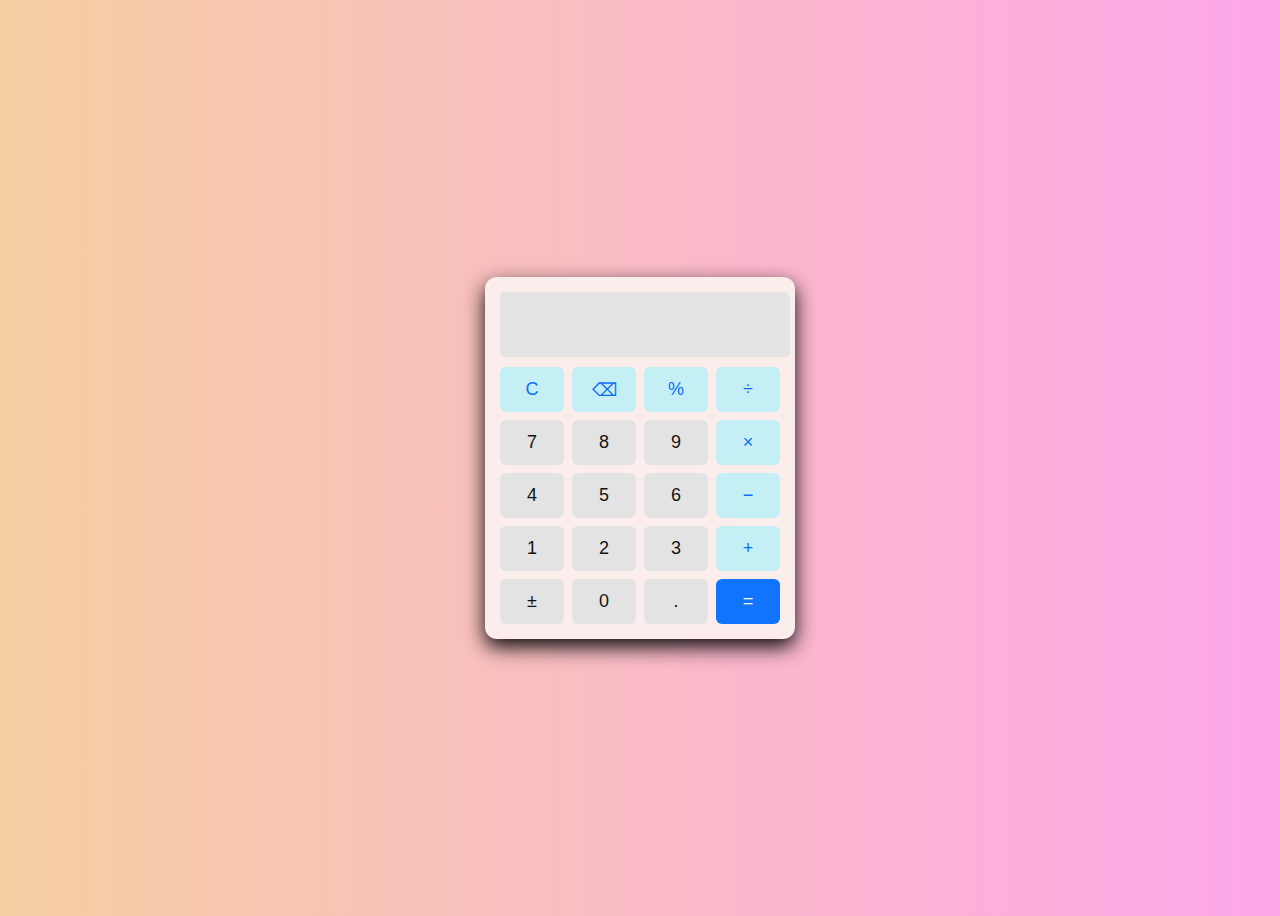
<file: CodeAlpha_calculator/index.html>
<!DOCTYPE html>
<html>
<head>
    <title>Advanced Calculator</title>
    <link rel="stylesheet" href="style.css">
</head>
<body>

<div class="calculator">
    <input type="text" id="display" disabled>

    <div class="buttons">
        <button onclick="clearDisplay()" class="action">C</button>
        <button onclick="backspace()" class="action">⌫</button>
        <button onclick="percentage()" class="action">%</button>
        <button onclick="appendValue('/')" class="operator">÷</button>

        <button onclick="appendValue('7')">7</button>
        <button onclick="appendValue('8')">8</button>
        <button onclick="appendValue('9')">9</button>
        <button onclick="appendValue('*')" class="operator">×</button>

        <button onclick="appendValue('4')">4</button>
        <button onclick="appendValue('5')">5</button>
        <button onclick="appendValue('6')">6</button>
        <button onclick="appendValue('-')" class="operator">−</button>

        <button onclick="appendValue('1')">1</button>
        <button onclick="appendValue('2')">2</button>
        <button onclick="appendValue('3')">3</button>
        <button onclick="appendValue('+')" class="operator">+</button>

        <button onclick="toggleSign()">±</button>
        <button onclick="appendValue('0')" class="zero">0</button>
        <button onclick="appendValue('.')">.</button>
        <button onclick="calculate()" class="equal">=</button>
    </div>
</div>

<script src="script.js"></script>
</body>
</html>
</file>
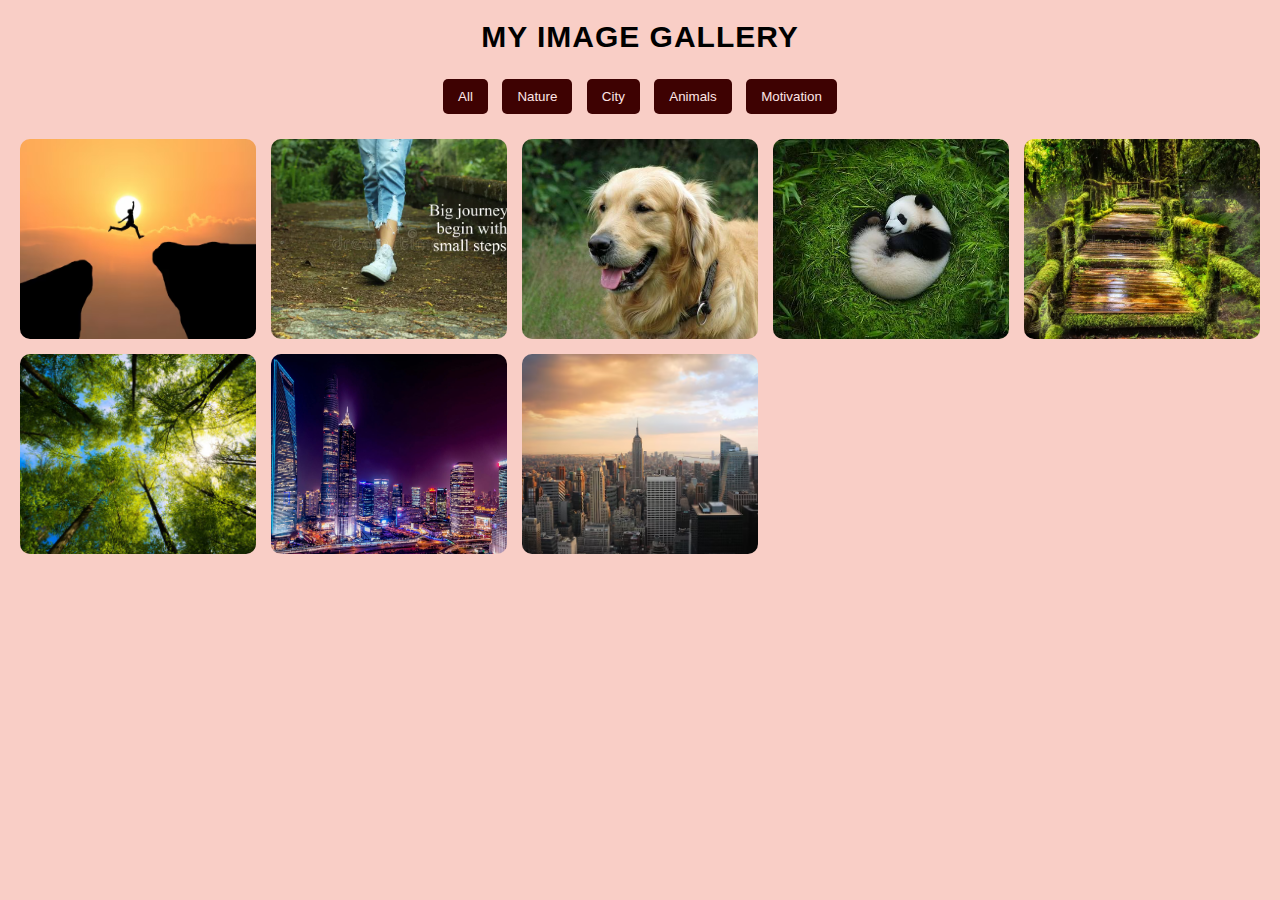
<file: CodeAlpha_image_gallery/index.html>
<!DOCTYPE html>
<html lang="en">
<head>
  <meta charset="UTF-8">
  <meta name="viewport" content="width=device-width, initial-scale=1.0">
  <title>Image Gallery</title>
  <link rel="stylesheet" href="style.css">
</head>
<body>

  <h1>My Image Gallery</h1>

  <!-- Filter Buttons -->
  <div class="filters">
    <button onclick="filterImages('all')">All</button>
    <button onclick="filterImages('nature')">Nature</button>
    <button onclick="filterImages('city')">City</button>
    <button onclick="filterImages('animals')">Animals</button>
    <button onclick="filterImages('motivation')">Motivation</button>
  </div>

  <!-- Image Gallery -->
  <div class="gallery">
    <img src="images/img1.jpg" class="nature" alt="Nature 1">
    <img src="images/img2.jpg" class="motivation" alt="Motivation 1">
    <img src="images/img3.jpg" class="animals" alt="Animal 1">
    <img src="images/img4.jpg" class="animals" alt="Animal 2">
    <img src="images/img5.jpg" class="nature" alt="Nature 2">
    <img src="images/img6.jpg" class="nature" alt="Nature 2">
    <img src="images/img7.jpg" class="city" alt="City 1">
    <img src="images/img8.jpg" class="city" alt="City 2">
  </div>

  <!-- Lightbox -->
  <div id="lightbox">
    <span id="close">&times;</span>
    <button id="prev">❮</button>
    <img id="lightbox-img">
    <button id="next">❯</button>
  </div>

  <script src="script.js"></script>
</body>
</html>
</file>
<file: CodeAlpha_calculator/style.css>
body {
    display: flex;
    justify-content: center;
    align-items: center;
    height: 100vh;
    background: linear-gradient(to right, #f5cea1, #fea7ea);
}

.calculator {
    width: 280px;
    background: #fceded;
    padding: 15px;
    border-radius: 12px;
    box-shadow: 0 8px 20px rgb(12, 11, 11);
}

#display {
    width: 100%;
    height: 55px;
    font-size: 24px;
    text-align: right;
    padding: 5px;
    margin-bottom: 10px;
    border-radius: 5px;
    border: none;

    background-color: #e5e4e4;   /* display background */
    color: #1c1c1c;              /* display text color */
}
/* Button grid */
.buttons {
    display: grid;
    grid-template-columns: repeat(4, 1fr);
    gap: 8px;
}

/* Base button style */
button {
    height: 45px;
    font-size: 18px;
    border: none;
    border-radius: 6px;
    cursor: pointer;
    transition: background-color 0.1s, transform 0.1s;
}
    /* Number buttons (0–9, .) */
button:not(.operator):not(.equal):not(.action) {
    background-color: #e4e3e3;   /* number button color */
    color: #141313;
}


/* Button press effect */
button:active {
    transform: scale(0.92);
}

/* Number buttons */
button:not(.operator):not(.equal):not(.action):active {
    background-color: #f3acfa;
}

/* Operator buttons click color */
.operator:active {
    background-color: #fab2fae2;
}

/* Equal button click color */
.equal:active {
    background-color: #87f88f;
}

/* Action buttons click color */
.action:active {
    background-color:  #faafcfee;
}

/* Operator base color */
.operator {
    background: #c1f0f6f1;
    color: rgb(14, 110, 255);
}

/* Equal base color */
.equal {
    background: #1174ff;
    color: white;
}

/* Action base color */
.action {
    background: #c1f0f6f1;
    color: rgb(14, 110, 255);

}

/* Zero button */
.zero {
    grid-column: span 1;
}
</file>
<file: CodeAlpha_image_gallery/style.css>
body {
  font-family: Arial, sans-serif;
  background: #f9cec6;
  margin: 0;
  text-align: center;
}

h1 {
  margin: 20px 0;
  color: #000000;
  font-size: 30px;
  letter-spacing: 1px;
  text-transform: uppercase;
}


/* Filter Buttons */
.filters button {
  padding: 10px 15px;
  margin: 5px;
  border: none;
  background: #3e0202;
  color: rgb(255, 230, 230);
  cursor: pointer;
  border-radius: 5px;
}

.filters button:hover {
  background: #000000;
}

/* Gallery Layout */
.gallery {
  display: grid;
  grid-template-columns: repeat(auto-fit, minmax(200px, 1fr));
  gap: 15px;
  padding: 20px;
}

.gallery img {
  width: 100%;
  height: 200px;
  object-fit: cover;
  border-radius: 10px;
  cursor: pointer;
  transition: transform 0.3s ease, box-shadow 0.3s ease;
}

/* Hover Effect */
.gallery img:hover {
  transform: scale(1.05);
  box-shadow: 0 10px 20px rgba(123, 0, 247, 0.956);
}

/* Lightbox */
#lightbox {
  display: none;
  position: fixed;
  top: 0;
  left: 0;
  width: 100%;
  height: 100%;
  background: rgba(0, 0, 0, 0.9);
  justify-content: center;
  align-items: center;
}

#lightbox-img {
  max-width: 80%;
  max-height: 80%;
  border-radius: 10px;
}

/* Close Button */
#close {
  position: absolute;
  top: 20px;
  right: 30px;
  font-size: 35px;
  color: rgb(255, 243, 243);
  cursor: pointer;
}

/* Navigation Buttons */
#prev, #next {
  position: absolute;
  background: none;
  color: rgb(255, 255, 255);
  font-size: 40px;
  border: none;
  cursor: pointer;
}

#prev { left: 30px; }
#next { right: 30px; }

/* Responsive */
@media (max-width: 600px) {
  .gallery img {
    height: 150px;
  }
}
</file>
